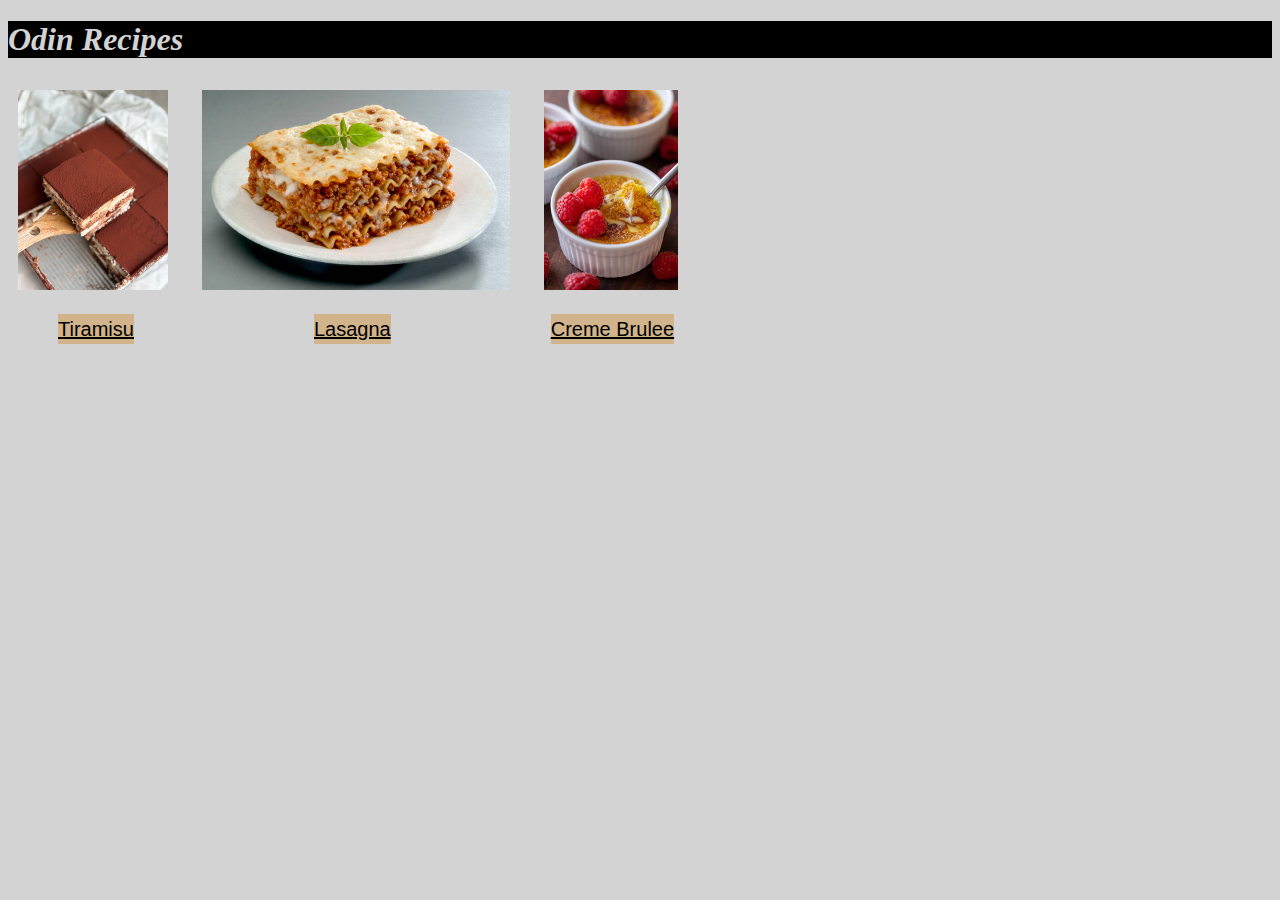
<file: index.html>
<!DOCTYPE html>
<html lang="en">
    <head>
        <meta charset="utf-8">
        <title>Odin Recipes</title>
        <link rel="stylesheet" href="style.css">
    </head>
    <body>
        <h1>Odin Recipes</h1>
        <img src="./images/chocolate-tiramisu-slice-6-1152x1536.jpg">
        <img src="./images/istockphoto-1252736340-612x612.jpg">
        <img src="images/Creme-Brule-Recipe-2-1024x1536.jpg">
        <ul>
            <li><a class="tiramisu" href="./recipes/tiramisu.html">Tiramisu</a></li>
            <li ><a class="lasagna" href="./recipes/lasagna.html">Lasagna</a></li>
            <li ><a class="cremeBrulee" href="./recipes/creme-brulee.html">Creme Brulee</a></li>
        </ul>        
    </body>
</html>
</file>
<file: style.css>
body {
  background-color: lightgray;
}

* {
  box-sizing: border-box;
}
h1 {
  background-color: black;
  color: lightgrey;
  font-family: serif;
  font-style: italic;
}

h2 {
  background-color: black;
  color: lightgrey;
  font-family: serif;
  font-style: italic;
}

h3 {
  background-color: black;
  color: lightgrey;
  font-family: serif;
  font-style: italic;
}

p {
  font-style: italic;
}

ul {
  font-size: 18px;
  line-height: 1.5;
  margin: 10px;
  overflow: hidden;
  padding: 0;
  list-style-type: none;
}

ol {
  font-size: 18px;
  line-height: 2;
}

a {
  font-size: 20px;
  color:black;
  font-family: Arial, Helvetica, sans-serif;
}

li {
  float: left;
  margin-left: 20px;
}
li a {
  display: block;
  background-color: tan;
}

img {
  height: 200px;
  width: auto;
  margin: 10px 20px 10px 10px;
}

.tiramisu {
  margin-left: 20px;
}

.lasagna {
  margin-left: 160px;
}

.cremeBrulee {
  margin-left: 140px;
}
</file>
